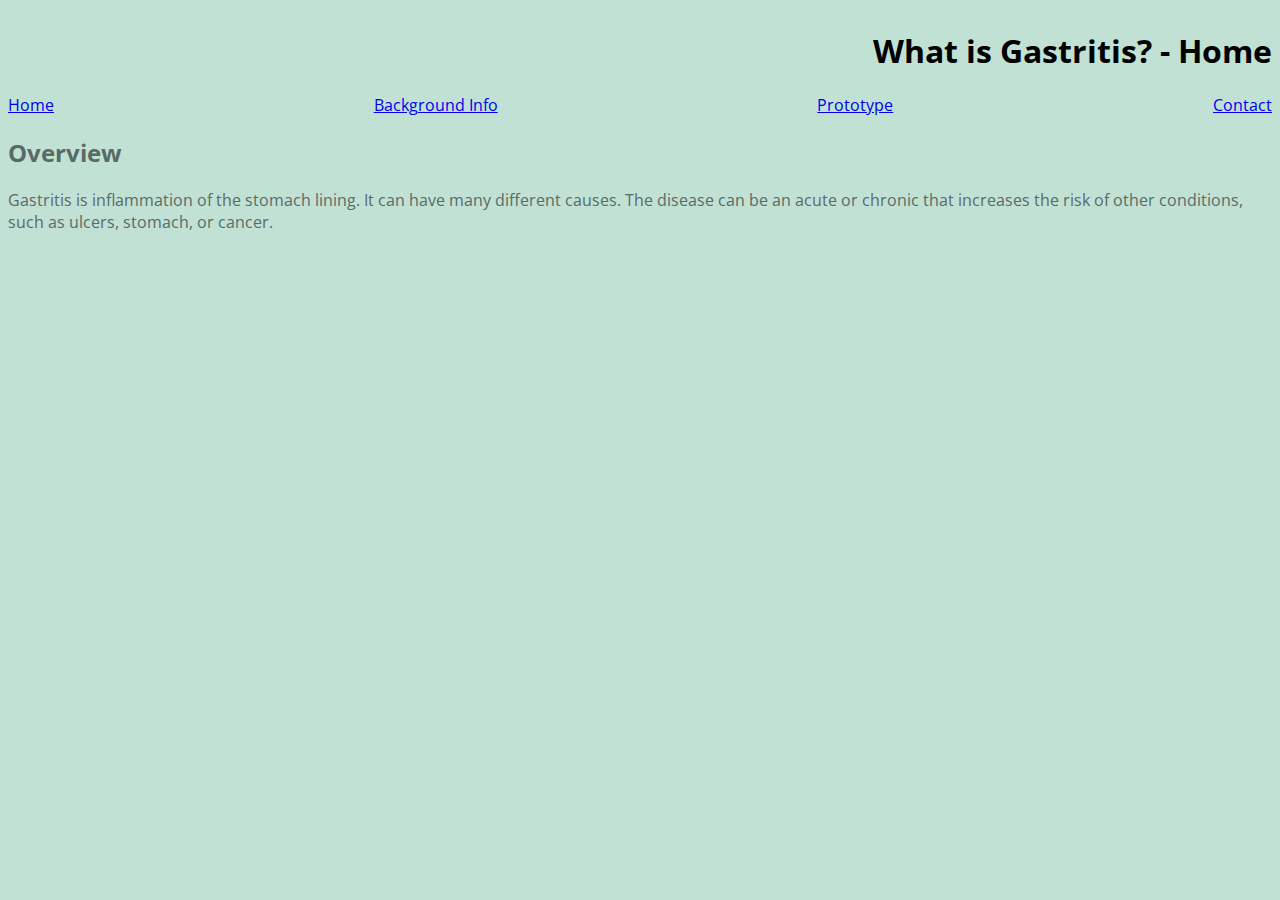
<file: Final-Project/index.html>
<!DOCTYPE html>
<html>
<head>

  <title> Gastritis </title>
    <link rel="stylesheet" href= "style/style.css">
    <link href="https://fonts.googleapis.com/css?family=Open+Sans&display=swap" rel="stylesheet">
  </head>
<body>

    <div class="container header">
      <br>
      <h1> What is Gastritis? - Home</h1>


    
</div>
    <nav>
      <div class="container">
      <a href="index.html"> Home </a>
      <a href="info.html"> Background Info </a>
      <a href="prototype.html"> Prototype </a>
      <a href="contact.html"> Contact </a>
    </nav>

    <h2> Overview </h2>

    <p> Gastritis is inflammation of the stomach lining. It can have many different causes. The disease can be an acute or chronic that increases the risk of other conditions, such as ulcers, stomach, or cancer.  </p>
</file>
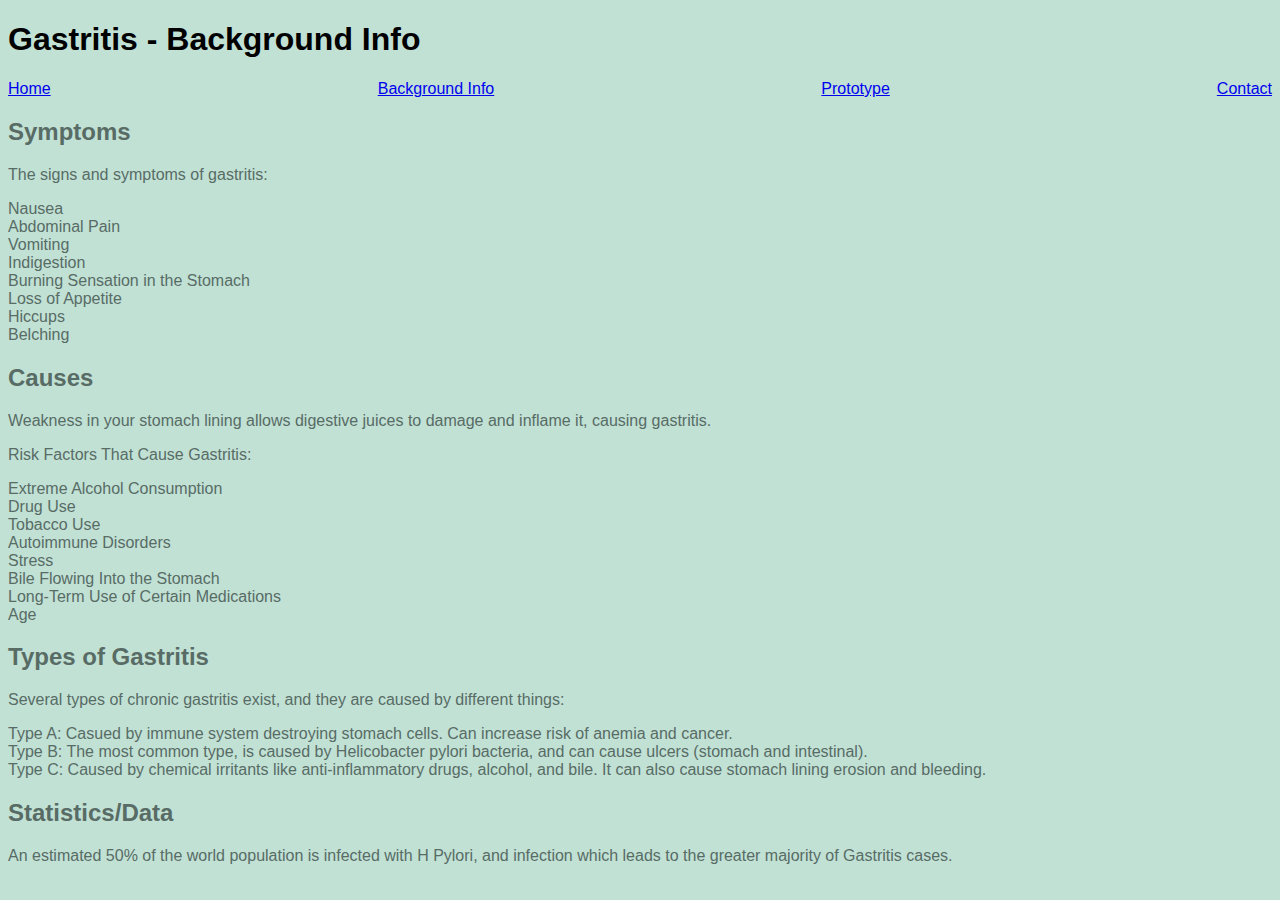
<file: Final-Project/info.html>
<!DOCTYPE html>
<html>
<head>

  <title> Gastritis </title>
    <link rel="stylesheet" href="style/style.css">
  </head>

      <h1> Gastritis - Background Info </h1>

    <nav>
      <div class="container">
      <a href="index.html"> Home </a>
      <a href="info.html"> Background Info </a>
      <a href="prototype.html"> Prototype </a>
      <a href="contact.html"> Contact </a>
    </nav>

    <h2> Symptoms </h2>
    <p> The signs and symptoms of gastritis: </p>
    <li> Nausea </li>
    <li> Abdominal Pain </li>
    <li> Vomiting </li>
    <li> Indigestion </li>
    <li> Burning Sensation in the Stomach </li>
    <li> Loss of Appetite </li>
    <li> Hiccups </li>
    <li> Belching </li>

    <h2> Causes </h2>
    <p> Weakness in your stomach lining allows digestive juices to damage and inflame it, causing gastritis. </p>
    <p> Risk Factors That Cause Gastritis: </p>
    <li> Extreme Alcohol Consumption </li>
    <li> Drug Use </li>
    <li> Tobacco Use </li>
    <li> Autoimmune Disorders </li>
    <li> Stress </li>
    <li> Bile Flowing Into the Stomach </li>
    <li> Long-Term Use of Certain Medications </li>
    <li> Age </li>

    <h2> Types of Gastritis </h2>
    <p> Several types of chronic gastritis exist, and they are caused by different things:
      <li>Type A: Casued by immune system destroying stomach cells. Can increase risk of anemia and cancer. </li>
      <li>Type B: The most common type, is caused by Helicobacter pylori bacteria, and can cause ulcers (stomach and intestinal). </li>
      <li>Type C: Caused by chemical irritants like anti-inflammatory drugs, alcohol, and bile. It can also cause stomach lining erosion and bleeding. </li>

    <h2> Statistics/Data </h2>
    <p> An estimated 50% of the world population is infected with H Pylori, and infection which leads to the greater majority of Gastritis cases.
</file>
<file: Final-Project/style/style.css>
}
h1 {
  color: #586c65;
  font-family: 'Open Sans', sans-serif;
}

h2{
  font-weight: bold;
font-family: 'Open Sans', sans-serif;
  color: #586c65;
}
p {
  color: #586c65;
}

li{
  color: #586c65;
}

body {
  background-color: #ffd9b0;
  font-family: 'Open Sans', sans-serif;
}

.container{
  display: flex;
  flex-direction: row;
  justify-content: space-between;
  text-align: center;
}

form {
  font-family: 'Open Sans', sans-serif;
  color: #586c65;
}

body {
  background-color: #c1e1d5;
}

.img-circle {
  border-radius: 50%;
}
</file>
